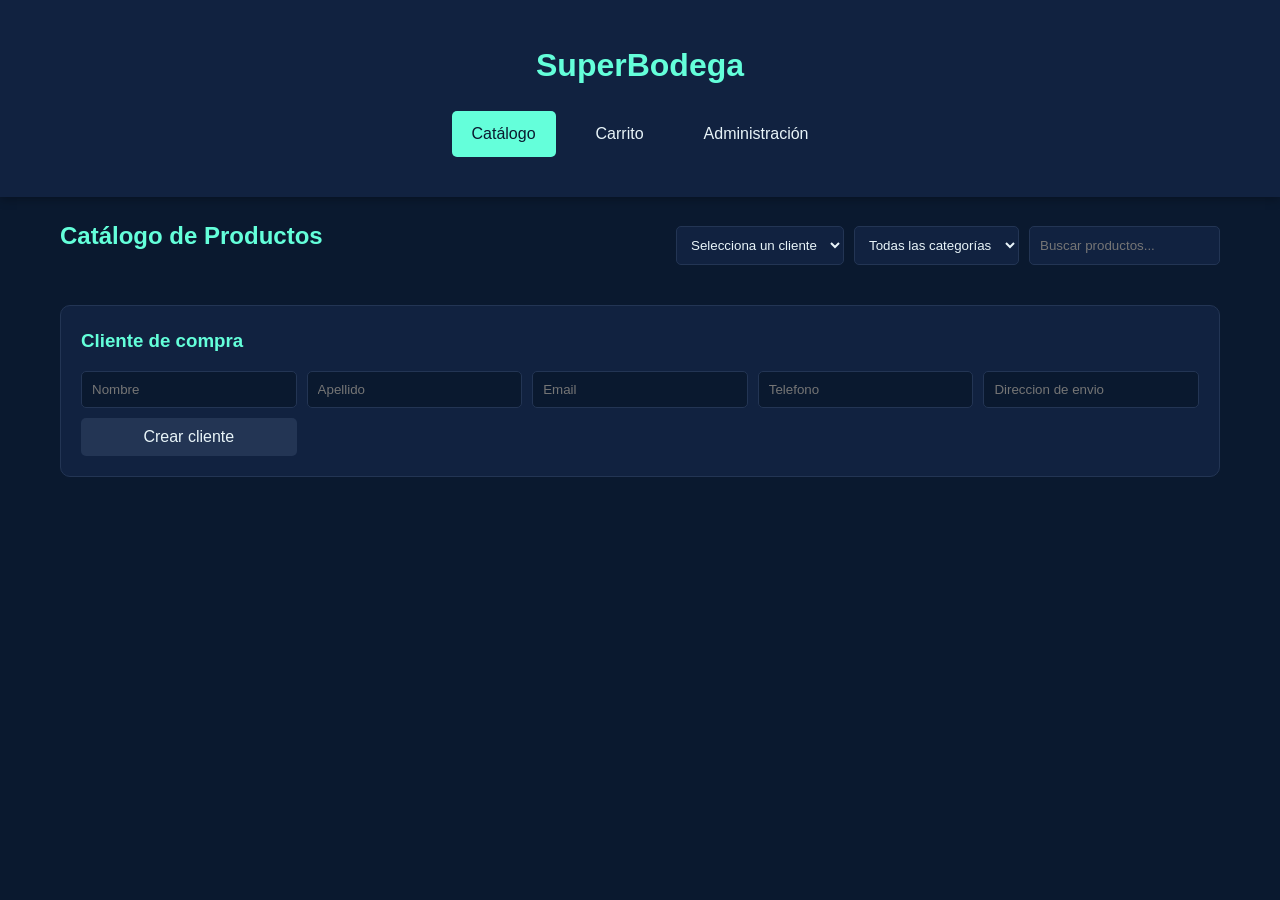
<file: frontend/index.html>
<!DOCTYPE html>
<html lang="es">
<head>
    <meta charset="UTF-8">
    <meta name="viewport" content="width=device-width, initial-scale=1.0">
    <title>SuperBodega - Catálogo</title>
    <link rel="stylesheet" href="styles.css">
</head>
<body>
    <header>
        <div class="container">
            <h1>SuperBodega</h1>
            <nav>
                <a href="index.html" class="active">Catálogo</a>
                <a href="carrito.html">Carrito</a>
                <a href="admin.html">Administración</a>
            </nav>
        </div>
    </header>

    <main class="container">
        <div class="catalogo-header">
            <h2>Catálogo de Productos</h2>
            <div class="filtros">
                <select id="cliente-compra">
                    <option value="">Selecciona un cliente</option>
                </select>
                <select id="filtro-categoria">
                    <option value="">Todas las categorías</option>
                </select>
                <input type="text" id="busqueda" placeholder="Buscar productos...">
            </div>
        </div>
        <section class="cliente-rapido">
            <h3>Cliente de compra</h3>
            <div class="cliente-rapido-grid">
                <input type="text" id="cliente-nombre" placeholder="Nombre">
                <input type="text" id="cliente-apellido" placeholder="Apellido">
                <input type="email" id="cliente-email" placeholder="Email">
                <input type="text" id="cliente-telefono" placeholder="Telefono">
                <input type="text" id="cliente-direccion" placeholder="Direccion de envio">
                <button id="btn-crear-cliente-compra" class="btn btn-secondary">Crear cliente</button>
            </div>
        </section>
        <div id="catalogo-grid" class="catalogo-grid"></div>
    </main>

    <script src="api.js"></script>
    <script src="catalogo.js"></script>
</body>
</html>
</file>
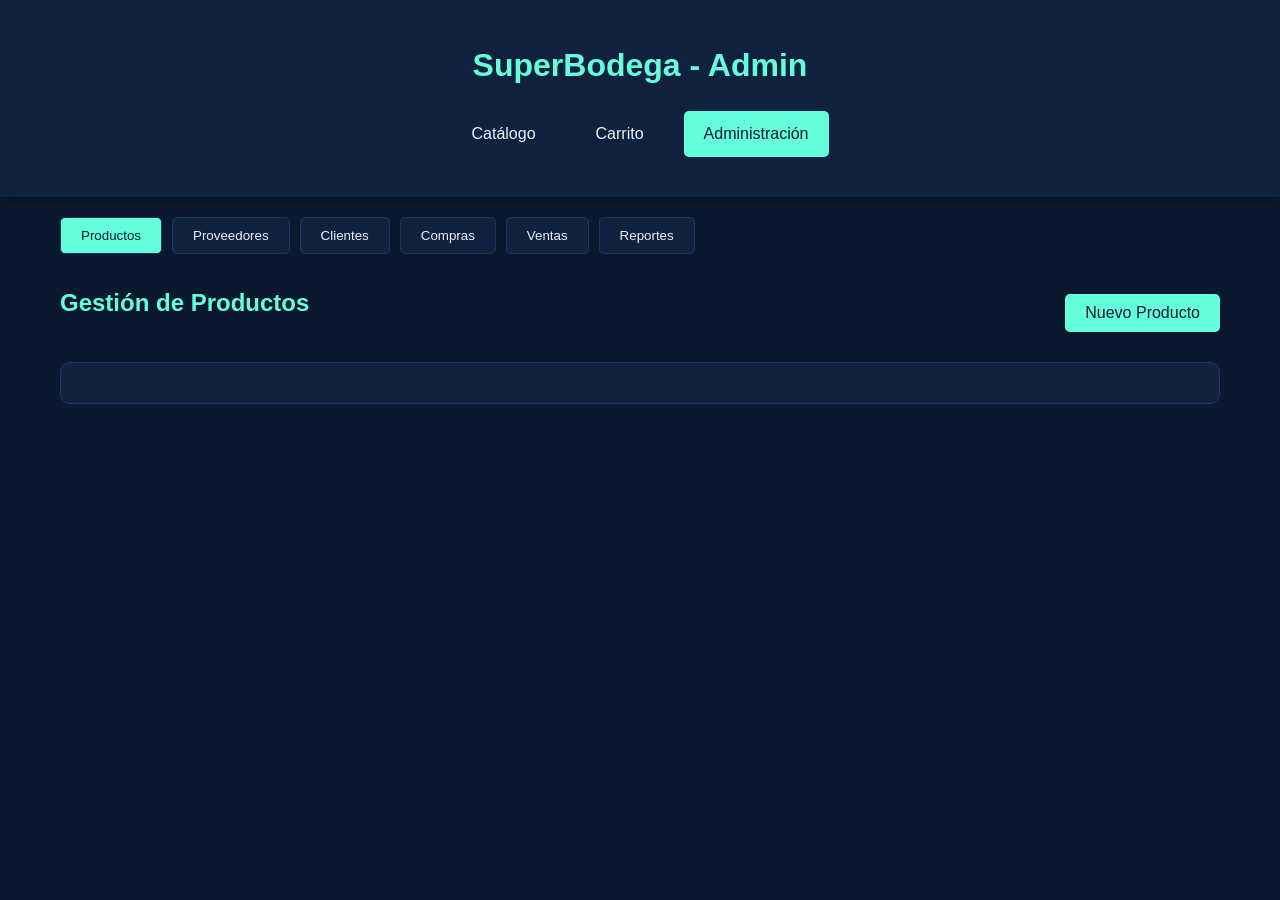
<file: frontend/admin.html>
<!DOCTYPE html>
<html lang="es">
<head>
    <meta charset="UTF-8">
    <meta name="viewport" content="width=device-width, initial-scale=1.0">
    <title>SuperBodega - Administración</title>
    <link rel="stylesheet" href="styles.css">
</head>
<body>
    <header>
        <div class="container">
            <h1>SuperBodega - Admin</h1>
            <nav>
                <a href="index.html">Catálogo</a>
                <a href="carrito.html">Carrito</a>
                <a href="admin.html" class="active">Administración</a>
            </nav>
        </div>
    </header>

    <main class="container">
        <div class="admin-tabs">
            <button class="tab-btn active" data-tab="productos">Productos</button>
            <button class="tab-btn" data-tab="proveedores">Proveedores</button>
            <button class="tab-btn" data-tab="clientes">Clientes</button>
            <button class="tab-btn" data-tab="compras">Compras</button>
            <button class="tab-btn" data-tab="ventas">Ventas</button>
            <button class="tab-btn" data-tab="reportes">Reportes</button>
        </div>

        <!-- Productos -->
        <div id="tab-productos" class="tab-content active">
            <div class="section-header">
                <h2>Gestión de Productos</h2>
                <button id="btn-nuevo-producto" class="btn btn-primary">Nuevo Producto</button>
            </div>
            <div id="lista-productos" class="lista-items"></div>
        </div>

        <!-- Proveedores -->
        <div id="tab-proveedores" class="tab-content">
            <div class="section-header">
                <h2>Gestión de Proveedores</h2>
                <button id="btn-nuevo-proveedor" class="btn btn-primary">Nuevo Proveedor</button>
            </div>
            <div id="lista-proveedores" class="lista-items"></div>
        </div>

        <!-- Clientes -->
        <div id="tab-clientes" class="tab-content">
            <div class="section-header">
                <h2>Gestión de Clientes</h2>
                <button id="btn-nuevo-cliente" class="btn btn-primary">Nuevo Cliente</button>
            </div>
            <div id="lista-clientes" class="lista-items"></div>
        </div>

        <!-- Compras -->
        <div id="tab-compras" class="tab-content">
            <div class="section-header">
                <h2>Gestión de Compras</h2>
                <button id="btn-nueva-compra" class="btn btn-primary">Nueva Compra</button>
            </div>
            <div id="lista-compras" class="lista-items"></div>
        </div>

        <!-- Ventas -->
        <div id="tab-ventas" class="tab-content">
            <div class="section-header">
                <h2>Gestión de Ventas</h2>
                <button id="btn-nueva-venta" class="btn btn-primary">Nueva Venta</button>
            </div>
            <div id="lista-ventas" class="lista-items"></div>
        </div>

        <!-- Reportes -->
        <div id="tab-reportes" class="tab-content">
            <div class="section-header">
                <h2>Generar Reportes</h2>
            </div>
            <div class="reporte-form">
                <div class="form-group">
                    <label>Tipo de Reporte:</label>
                    <select id="tipo-reporte">
                        <option value="periodo">Por Período</option>
                        <option value="producto">Por Producto</option>
                        <option value="cliente">Por Cliente</option>
                        <option value="proveedor">Por Proveedor</option>
                    </select>
                </div>
                <div class="form-group">
                    <label>Desde:</label>
                    <input type="date" id="reporte-desde">
                </div>
                <div class="form-group">
                    <label>Hasta:</label>
                    <input type="date" id="reporte-hasta">
                </div>
                <div class="form-group" id="grupo-id" style="display: none;">
                    <label>ID:</label>
                    <input type="text" id="reporte-id">
                </div>
                <button id="btn-generar-reporte" class="btn btn-primary">Generar Reporte</button>
            </div>
            <div id="resultado-reporte" class="resultado-reporte"></div>
        </div>
    </main>

    <!-- Modal para productos -->
    <div id="modal-producto" class="modal">
        <div class="modal-content">
            <span class="close">&times;</span>
            <h2 id="modal-producto-titulo">Nuevo Producto</h2>
            <form id="form-producto">
                <input type="hidden" id="producto-id">
                <div class="form-group">
                    <label>ID:</label>
                    <input type="text" id="producto-id-input" required minlength="4" placeholder="ID corto del producto (mínimo 4 caracteres)">
                </div>
                <div class="form-group">
                    <label>Nombre:</label>
                    <input type="text" id="producto-nombre" required maxlength="160">
                </div>
                <div class="form-group">
                    <label>Descripción:</label>
                    <textarea id="producto-descripcion" maxlength="500"></textarea>
                </div>
                <div class="form-group">
                    <label>Precio Venta:</label>
                    <input type="number" id="producto-precio-venta" required min="0.01" step="0.01">
                </div>
                <div class="form-group">
                    <label>Precio Compra:</label>
                    <input type="number" id="producto-precio-compra" required min="0.01" step="0.01">
                </div>
                <div class="form-group">
                    <label>Stock:</label>
                    <input type="number" id="producto-stock" required min="0">
                </div>
                <div class="form-group">
                    <label>Proveedor ID:</label>
                    <input type="text" id="producto-proveedor-id" required minlength="4" placeholder="ID corto del proveedor (mínimo 4 caracteres)">
                </div>
                <button type="submit" class="btn btn-primary">Guardar</button>
            </form>
        </div>
    </div>

    <!-- Modal para proveedores -->
    <div id="modal-proveedor" class="modal">
        <div class="modal-content">
            <span class="close">&times;</span>
            <h2 id="modal-proveedor-titulo">Nuevo Proveedor</h2>
            <form id="form-proveedor">
                <input type="hidden" id="proveedor-id">
                <div class="form-group">
                    <label>ID:</label>
                    <input type="text" id="proveedor-id-input" required minlength="4">
                </div>
                <div class="form-group">
                    <label>Nombre:</label>
                    <input type="text" id="proveedor-nombre" required>
                </div>
                <div class="form-group">
                    <label>Dirección:</label>
                    <input type="text" id="proveedor-direccion">
                </div>
                <div class="form-group">
                    <label>Teléfono:</label>
                    <input type="text" id="proveedor-telefono">
                </div>
                <div class="form-group">
                    <label>Email:</label>
                    <input type="email" id="proveedor-email">
                </div>
                <button type="submit" class="btn btn-primary">Guardar</button>
            </form>
        </div>
    </div>

    <!-- Modal para clientes -->
    <div id="modal-cliente" class="modal">
        <div class="modal-content">
            <span class="close">&times;</span>
            <h2 id="modal-cliente-titulo">Nuevo Cliente</h2>
            <form id="form-cliente">
                <input type="hidden" id="cliente-id">
                <div class="form-group">
                    <label>ID:</label>
                    <input type="text" id="cliente-id-input" placeholder="Se genera automaticamente" readonly>
                </div>
                <div class="form-group">
                    <label>Nombre:</label>
                    <input type="text" id="cliente-nombre" required>
                </div>
                <div class="form-group">
                    <label>Apellido:</label>
                    <input type="text" id="cliente-apellido" required>
                </div>
                <div class="form-group">
                    <label>Dirección:</label>
                    <input type="text" id="cliente-direccion">
                </div>
                <div class="form-group">
                    <label>Teléfono:</label>
                    <input type="text" id="cliente-telefono">
                </div>
                <div class="form-group">
                    <label>Email:</label>
                    <input type="email" id="cliente-email">
                </div>
                <button type="submit" class="btn btn-primary">Guardar</button>
            </form>
        </div>
    </div>

    <!-- Modal para compras -->
    <div id="modal-compra" class="modal">
        <div class="modal-content">
            <span class="close">&times;</span>
            <h2 id="modal-compra-titulo">Nueva Compra</h2>
            <form id="form-compra">
                <input type="hidden" id="compra-id">
                <div class="form-group">
                    <label>ID Compra:</label>
                    <input type="text" id="compra-id-input" required minlength="4" placeholder="ID corto de la compra (mínimo 4 caracteres)">
                </div>
                <div class="form-group">
                    <label>Número de Compra:</label>
                    <input type="text" id="compra-numero" required maxlength="40">
                </div>
                <div class="form-group">
                    <label>Proveedor ID:</label>
                    <input type="text" id="compra-proveedor-id" required minlength="4">
                </div>
                <div class="form-group">
                    <label>Fecha:</label>
                    <input type="date" id="compra-fecha" required>
                </div>
                <div class="form-group">
                    <label>Producto ID:</label>
                    <input type="text" id="compra-producto-id" required>
                </div>
                <div class="form-group">
                    <label>Cantidad:</label>
                    <input type="number" id="compra-cantidad" required min="1">
                </div>
                <div class="form-group">
                    <label>Costo Unitario:</label>
                    <input type="number" id="compra-costo-unitario" required min="0.01" step="0.01">
                </div>
                <button type="submit" class="btn btn-primary">Guardar</button>
            </form>
        </div>
    </div>

    <!-- Modal para ventas -->
    <div id="modal-venta" class="modal">
        <div class="modal-content">
            <span class="close">&times;</span>
            <h2 id="modal-venta-titulo">Nueva Venta</h2>
            <form id="form-venta" novalidate>
                <input type="hidden" id="venta-id">
                <div class="form-group">
                    <label>ID Venta:</label>
                    <input type="text" id="venta-id-input" required minlength="4" placeholder="ID corto de la venta (mínimo 4 caracteres)">
                </div>
                <div class="form-group">
                    <label>Número Venta:</label>
                    <input type="text" id="venta-numero" required maxlength="40">
                </div>
                <div class="form-group">
                    <label>Cliente ID:</label>
                    <input type="text" id="venta-cliente-id" required minlength="4">
                </div>
                <div class="form-group">
                    <label>Fecha:</label>
                    <input type="date" id="venta-fecha" required>
                </div>
                <div class="form-group" id="grupo-detalles-venta">
                    <label>Producto ID:</label>
                    <input type="text" id="venta-producto-id" required minlength="4" placeholder="ID corto del producto (mínimo 4 caracteres)">
                </div>
                <div class="form-group" id="grupo-cantidad-venta">
                    <label>Cantidad:</label>
                    <input type="number" id="venta-cantidad" required min="1" placeholder="Cantidad a vender">
                </div>
                <div class="form-group" id="grupo-estado" style="display: none;">
                    <label>Estado:</label>
                    <select id="venta-estado">
                        <option value="1">Recibida</option>
                        <option value="2">Pagada</option>
                        <option value="3">Preparando</option>
                        <option value="4">Enviada</option>
                        <option value="5">Entregada</option>
                        <option value="6">Cancelada</option>
                    </select>
                </div>
                <button type="submit" class="btn btn-primary">Guardar</button>
            </form>
        </div>
    </div>

    <script src="api.js?v=3"></script>
    <script src="admin.js?v=3"></script>
</body>
</html>
</file>
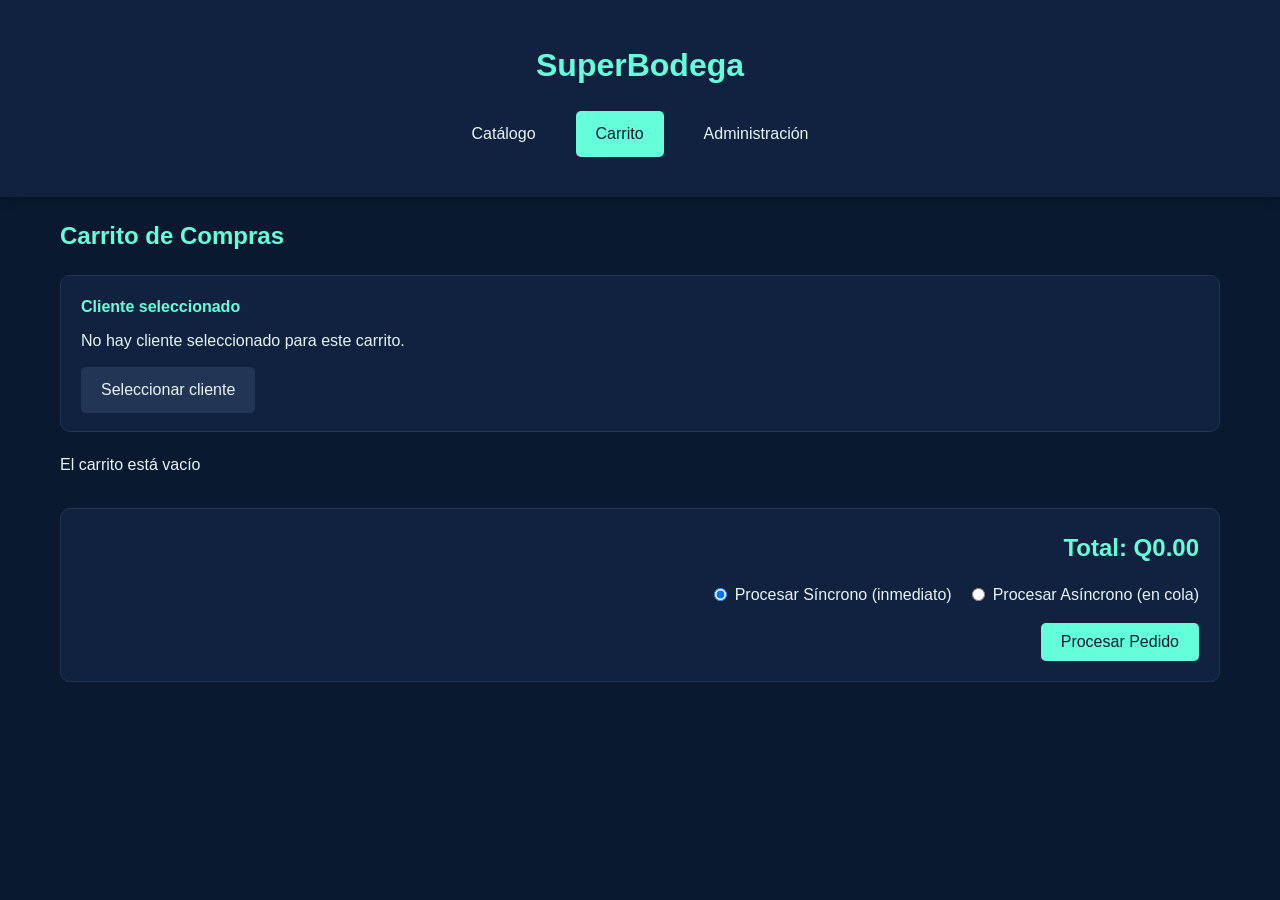
<file: frontend/carrito.html>
<!DOCTYPE html>
<html lang="es">
<head>
    <meta charset="UTF-8">
    <meta name="viewport" content="width=device-width, initial-scale=1.0">
    <title>SuperBodega - Carrito</title>
    <link rel="stylesheet" href="styles.css">
</head>
<body>
    <header>
        <div class="container">
            <h1>SuperBodega</h1>
            <nav>
                <a href="index.html">Catálogo</a>
                <a href="carrito.html" class="active">Carrito</a>
                <a href="admin.html">Administración</a>
            </nav>
        </div>
    </header>

    <main class="container">
        <h2>Carrito de Compras</h2>
        <section id="cliente-carrito" class="cliente-carrito"></section>
        <div id="carrito-items" class="carrito-items"></div>
        <div class="carrito-total">
            <h3>Total: Q<span id="total">0.00</span></h3>
            <div class="modo-pedido">
                <label>
                    <input type="radio" name="modo-pedido" value="sincrono" checked>
                    Procesar Síncrono (inmediato)
                </label>
                <label>
                    <input type="radio" name="modo-pedido" value="asincrono">
                    Procesar Asíncrono (en cola)
                </label>
            </div>
            <button id="btn-procesar-pedido" class="btn btn-primary">Procesar Pedido</button>
        </div>
        <div id="estado-solicitud" class="estado-solicitud" style="display: none;">
            <h3>Estado del Pedido Asíncrono</h3>
            <p>Solicitud ID: <span id="solicitud-id"></span></p>
            <p>Estado: <span id="solicitud-estado"></span></p>
            <p id="solicitud-venta" style="display: none;">Venta ID: <span id="venta-id"></span></p>
            <p id="solicitud-error" style="display: none; color: #e53e3e;">Error: <span id="error-mensaje"></span></p>
            <button id="btn-finalizar-solicitud" class="btn btn-primary" style="display: none;">Finalizar Compra Manualmente</button>
        </div>
    </main>

    <script src="api.js?v=4"></script>
    <script src="carrito.js?v=4"></script>
</body>
</html>
</file>
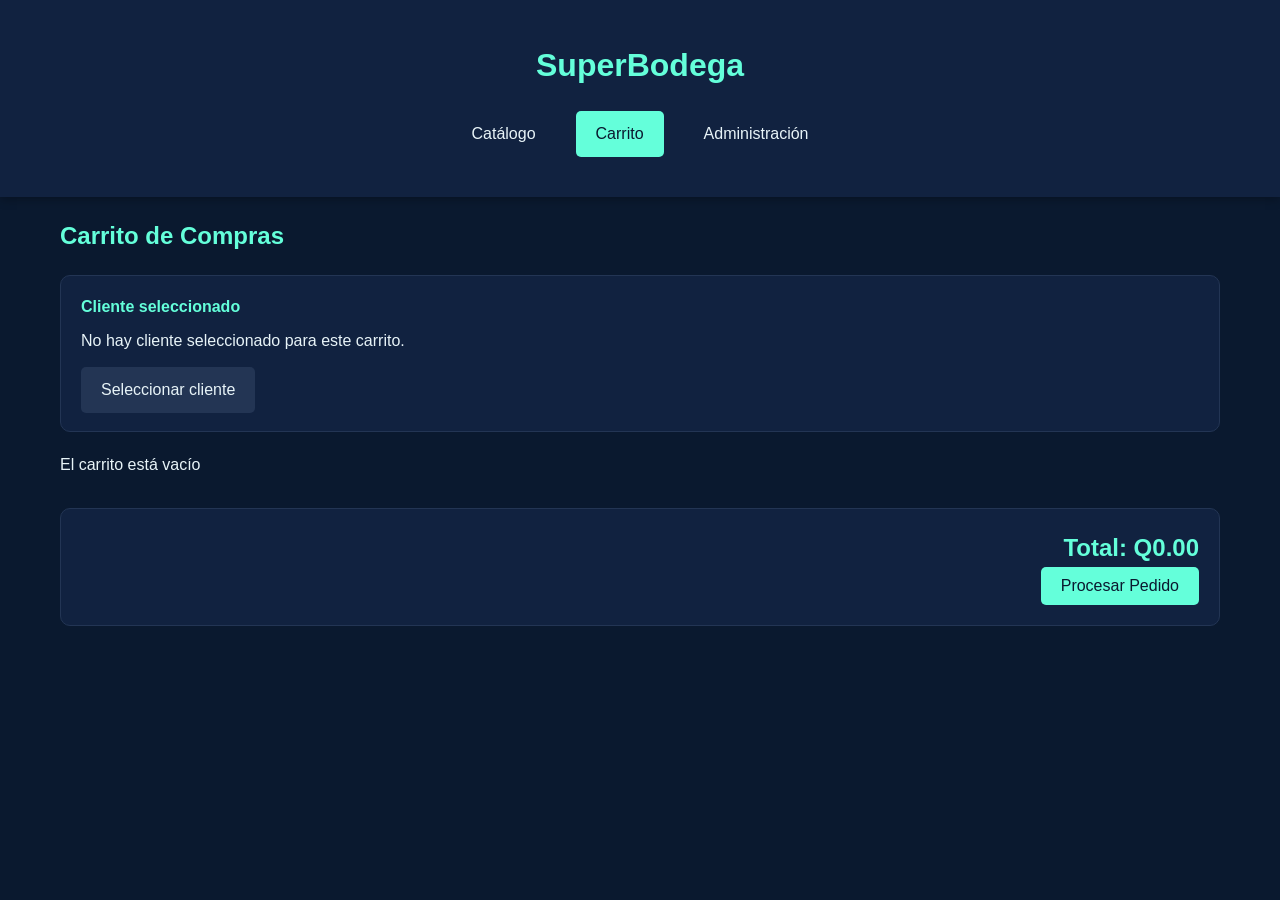
<file: SuperBodega.Ecommerce.Api/wwwroot/carrito.html>
<!DOCTYPE html>
<html lang="es">
<head>
    <meta charset="UTF-8">
    <meta name="viewport" content="width=device-width, initial-scale=1.0">
    <title>SuperBodega - Carrito</title>
    <link rel="stylesheet" href="styles.css">
</head>
<body>
    <header>
        <div class="container">
            <h1>SuperBodega</h1>
            <nav>
                <a href="index.html">Catálogo</a>
                <a href="carrito.html" class="active">Carrito</a>
                <a href="admin.html">Administración</a>
            </nav>
        </div>
    </header>

    <main class="container">
        <h2>Carrito de Compras</h2>
        <section id="cliente-carrito" class="cliente-carrito"></section>
        <div id="carrito-items" class="carrito-items"></div>
        <div class="carrito-total">
            <h3>Total: Q<span id="total">0.00</span></h3>
            <button id="btn-procesar-pedido" class="btn btn-primary">Procesar Pedido</button>
        </div>
    </main>

    <script src="api.js?v=4"></script>
    <script src="carrito.js?v=4"></script>
</body>
</html>
</file>
<file: frontend/styles.css>
* {
    margin: 0;
    padding: 0;
    box-sizing: border-box;
}

body {
    font-family: Arial, sans-serif;
    background-color: #0a192f;
    color: #e8f4f8;
    line-height: 1.6;
}

.container {
    max-width: 1200px;
    margin: 0 auto;
    padding: 20px;
}

header {
    background-color: #112240;
    padding: 20px 0;
    box-shadow: 0 2px 10px rgba(0, 0, 0, 0.3);
}

header h1 {
    color: #64ffda;
    text-align: center;
    margin-bottom: 20px;
}

header nav {
    display: flex;
    justify-content: center;
    gap: 20px;
}

header nav a {
    color: #e8f4f8;
    text-decoration: none;
    padding: 10px 20px;
    border-radius: 5px;
    transition: background-color 0.3s;
}

header nav a:hover,
header nav a.active {
    background-color: #64ffda;
    color: #0a192f;
}

main {
    padding: 40px 0;
}

h2 {
    color: #64ffda;
    margin-bottom: 20px;
}

.btn {
    padding: 10px 20px;
    border: none;
    border-radius: 5px;
    cursor: pointer;
    font-size: 16px;
    transition: background-color 0.3s;
}

.btn-primary {
    background-color: #64ffda;
    color: #0a192f;
}

.btn-primary:hover {
    background-color: #4fd1c5;
}

.btn-secondary {
    background-color: #233554;
    color: #e8f4f8;
}

.btn-secondary:hover {
    background-color: #304a6e;
}

.btn-danger {
    background-color: #e53e3e;
    color: white;
}

.btn-danger:hover {
    background-color: #c53030;
}

.catalogo-header {
    display: flex;
    justify-content: space-between;
    align-items: center;
    margin-bottom: 30px;
    flex-wrap: wrap;
    gap: 20px;
}

.filtros {
    display: flex;
    gap: 10px;
    flex-wrap: wrap;
}

.filtros select,
.filtros input {
    padding: 10px;
    border: 1px solid #233554;
    border-radius: 5px;
    background-color: #112240;
    color: #e8f4f8;
}

.catalogo-grid {
    display: grid;
    grid-template-columns: repeat(auto-fill, minmax(250px, 1fr));
    gap: 20px;
}

.cliente-rapido {
    background-color: #112240;
    border: 1px solid #233554;
    border-radius: 10px;
    padding: 20px;
    margin-bottom: 30px;
}

.cliente-rapido h3 {
    color: #64ffda;
    margin-bottom: 15px;
}

.cliente-rapido-grid {
    display: grid;
    grid-template-columns: repeat(auto-fit, minmax(180px, 1fr));
    gap: 10px;
}

.cliente-rapido-grid input {
    padding: 10px;
    border: 1px solid #233554;
    border-radius: 5px;
    background-color: #0a192f;
    color: #e8f4f8;
}

.producto-card {
    background-color: #112240;
    border: 1px solid #233554;
    border-radius: 10px;
    padding: 20px;
    transition: transform 0.3s, box-shadow 0.3s;
}

.producto-card:hover {
    transform: translateY(-5px);
    box-shadow: 0 5px 20px rgba(100, 255, 218, 0.2);
}

.producto-card h3 {
    color: #64ffda;
    margin-bottom: 10px;
}

.producto-card p {
    color: #e8f4f8;
    margin-bottom: 10px;
}

.producto-card .precio {
    font-size: 24px;
    font-weight: bold;
    color: #64ffda;
}

.carrito-items {
    margin-bottom: 30px;
}

.cliente-carrito {
    background-color: #112240;
    border: 1px solid #233554;
    border-radius: 10px;
    padding: 18px 20px;
    margin-bottom: 20px;
}

.cliente-carrito strong {
    color: #64ffda;
    display: block;
    margin-bottom: 8px;
}

.cliente-carrito p {
    margin-bottom: 6px;
}

.cliente-carrito .btn {
    display: inline-block;
    margin-top: 8px;
    text-decoration: none;
}

.carrito-item {
    display: flex;
    justify-content: space-between;
    align-items: center;
    background-color: #112240;
    border: 1px solid #233554;
    border-radius: 10px;
    padding: 20px;
    margin-bottom: 10px;
}

.carrito-item h3 {
    color: #64ffda;
}

.carrito-item .cantidad {
    display: flex;
    align-items: center;
    gap: 10px;
}

.carrito-item .cantidad button {
    background-color: #233554;
    color: #e8f4f8;
    border: none;
    border-radius: 5px;
    padding: 5px 10px;
    cursor: pointer;
}

.carrito-item-actions {
    display: flex;
    flex-direction: column;
    align-items: flex-end;
    gap: 10px;
}

.carrito-item .btn-quitar {
    padding: 6px 14px;
    font-size: 14px;
}

.carrito-total {
    background-color: #112240;
    border: 1px solid #233554;
    border-radius: 10px;
    padding: 20px;
    text-align: right;
}

.carrito-total h3 {
    color: #64ffda;
    font-size: 24px;
}

.modo-pedido {
    margin: 15px 0;
    display: flex;
    gap: 20px;
    justify-content: flex-end;
}

.modo-pedido label {
    display: flex;
    align-items: center;
    gap: 8px;
    cursor: pointer;
    color: #e8f4f8;
}

.modo-pedido input[type="radio"] {
    cursor: pointer;
}

.estado-solicitud {
    background-color: #112240;
    border: 1px solid #233554;
    border-radius: 10px;
    padding: 20px;
    margin-top: 20px;
}

.estado-solicitud h3 {
    color: #64ffda;
    margin-bottom: 15px;
}

.estado-solicitud p {
    color: #e8f4f8;
    margin-bottom: 10px;
}

.estado-solicitud span {
    color: #64ffda;
    font-weight: bold;
}

.admin-tabs {
    display: flex;
    gap: 10px;
    margin-bottom: 30px;
    flex-wrap: wrap;
}

.tab-btn {
    padding: 10px 20px;
    background-color: #112240;
    color: #e8f4f8;
    border: 1px solid #233554;
    border-radius: 5px;
    cursor: pointer;
    transition: background-color 0.3s;
}

.tab-btn:hover,
.tab-btn.active {
    background-color: #64ffda;
    color: #0a192f;
}

.tab-content {
    display: none;
}

.tab-content.active {
    display: block;
}

.section-header {
    display: flex;
    justify-content: space-between;
    align-items: center;
    margin-bottom: 20px;
}

.lista-items {
    background-color: #112240;
    border: 1px solid #233554;
    border-radius: 10px;
    padding: 20px;
}

.item-card {
    background-color: #233554;
    border: 1px solid #304a6e;
    border-radius: 5px;
    padding: 15px;
    margin-bottom: 10px;
}

.item-card strong {
    color: #64ffda;
}

.item-card .producto-id-subtitulo {
    margin-top: 2px;
    margin-bottom: 10px;
    font-size: 0.95em;
    color: #a8b2d1;
}

.item-card p {
    color: #e8f4f8;
    margin: 5px 0;
}

.item-actions {
    display: flex;
    gap: 10px;
    margin-top: 10px;
}

.modal {
    display: none;
    position: fixed;
    z-index: 1000;
    left: 0;
    top: 0;
    width: 100%;
    height: 100%;
    background-color: rgba(0, 0, 0, 0.7);
}

.modal-content {
    background-color: #112240;
    border: 1px solid #233554;
    border-radius: 10px;
    padding: 20px;
    max-width: 500px;
    margin: 100px auto;
    position: relative;
    max-height: 50vh;
    overflow-y: scroll;
}

.modal-content h2 {
    color: #64ffda;
    margin-bottom: 20px;
}

.close {
    position: absolute;
    right: 20px;
    top: 20px;
    font-size: 28px;
    font-weight: bold;
    color: #e8f4f8;
    cursor: pointer;
}

.close:hover {
    color: #64ffda;
}

.form-group {
    margin-bottom: 15px;
}

.form-group label {
    display: block;
    margin-bottom: 5px;
    color: #e8f4f8;
}

.form-group input,
.form-group select,
.form-group textarea {
    width: 100%;
    padding: 10px;
    border: 1px solid #233554;
    border-radius: 5px;
    background-color: #0a192f;
    color: #e8f4f8;
}

.form-group input:focus,
.form-group select:focus,
.form-group textarea:focus {
    outline: none;
    border-color: #64ffda;
}

.reporte-form {
    background-color: #112240;
    border: 1px solid #233554;
    border-radius: 10px;
    padding: 20px;
    margin-bottom: 20px;
}

.resultado-reporte {
    background-color: #112240;
    border: 1px solid #233554;
    border-radius: 10px;
    padding: 20px;
}

.item-row {
    display: grid;
    grid-template-columns: repeat(4, 1fr);
    gap: 10px;
    padding: 10px;
    border-bottom: 1px solid #233554;
}

.item-row-header {
    font-weight: bold;
    color: #64ffda;
    background-color: #233554;
}

@media (max-width: 768px) {
    .catalogo-header {
        flex-direction: column;
    }
    
    .catalogo-grid {
        grid-template-columns: 1fr;
    }
    
    .admin-tabs {
        flex-direction: column;
    }
    
    .item-row {
        grid-template-columns: 1fr;
    }
}
</file>
<file: SuperBodega.Ecommerce.Api/wwwroot/styles.css>
* {
    margin: 0;
    padding: 0;
    box-sizing: border-box;
}

body {
    font-family: Arial, sans-serif;
    background-color: #0a192f;
    color: #e8f4f8;
    line-height: 1.6;
}

.container {
    max-width: 1200px;
    margin: 0 auto;
    padding: 20px;
}

header {
    background-color: #112240;
    padding: 20px 0;
    box-shadow: 0 2px 10px rgba(0, 0, 0, 0.3);
}

header h1 {
    color: #64ffda;
    text-align: center;
    margin-bottom: 20px;
}

header nav {
    display: flex;
    justify-content: center;
    gap: 20px;
}

header nav a {
    color: #e8f4f8;
    text-decoration: none;
    padding: 10px 20px;
    border-radius: 5px;
    transition: background-color 0.3s;
}

header nav a:hover,
header nav a.active {
    background-color: #64ffda;
    color: #0a192f;
}

main {
    padding: 40px 0;
}

h2 {
    color: #64ffda;
    margin-bottom: 20px;
}

.btn {
    padding: 10px 20px;
    border: none;
    border-radius: 5px;
    cursor: pointer;
    font-size: 16px;
    transition: background-color 0.3s;
}

.btn-primary {
    background-color: #64ffda;
    color: #0a192f;
}

.btn-primary:hover {
    background-color: #4fd1c5;
}

.btn-secondary {
    background-color: #233554;
    color: #e8f4f8;
}

.btn-secondary:hover {
    background-color: #304a6e;
}

.btn-danger {
    background-color: #e53e3e;
    color: white;
}

.btn-danger:hover {
    background-color: #c53030;
}

.catalogo-header {
    display: flex;
    justify-content: space-between;
    align-items: center;
    margin-bottom: 30px;
    flex-wrap: wrap;
    gap: 20px;
}

.filtros {
    display: flex;
    gap: 10px;
    flex-wrap: wrap;
}

.filtros select,
.filtros input {
    padding: 10px;
    border: 1px solid #233554;
    border-radius: 5px;
    background-color: #112240;
    color: #e8f4f8;
}

.catalogo-grid {
    display: grid;
    grid-template-columns: repeat(auto-fill, minmax(250px, 1fr));
    gap: 20px;
}

.cliente-rapido {
    background-color: #112240;
    border: 1px solid #233554;
    border-radius: 10px;
    padding: 20px;
    margin-bottom: 30px;
}

.cliente-rapido h3 {
    color: #64ffda;
    margin-bottom: 15px;
}

.cliente-rapido-grid {
    display: grid;
    grid-template-columns: repeat(auto-fit, minmax(180px, 1fr));
    gap: 10px;
}

.cliente-rapido-grid input {
    padding: 10px;
    border: 1px solid #233554;
    border-radius: 5px;
    background-color: #0a192f;
    color: #e8f4f8;
}

.producto-card {
    background-color: #112240;
    border: 1px solid #233554;
    border-radius: 10px;
    padding: 20px;
    transition: transform 0.3s, box-shadow 0.3s;
}

.producto-card:hover {
    transform: translateY(-5px);
    box-shadow: 0 5px 20px rgba(100, 255, 218, 0.2);
}

.producto-card h3 {
    color: #64ffda;
    margin-bottom: 10px;
}

.producto-card p {
    color: #e8f4f8;
    margin-bottom: 10px;
}

.producto-card .precio {
    font-size: 24px;
    font-weight: bold;
    color: #64ffda;
}

.carrito-items {
    margin-bottom: 30px;
}

.cliente-carrito {
    background-color: #112240;
    border: 1px solid #233554;
    border-radius: 10px;
    padding: 18px 20px;
    margin-bottom: 20px;
}

.cliente-carrito strong {
    color: #64ffda;
    display: block;
    margin-bottom: 8px;
}

.cliente-carrito p {
    margin-bottom: 6px;
}

.cliente-carrito .btn {
    display: inline-block;
    margin-top: 8px;
    text-decoration: none;
}

.carrito-item {
    display: flex;
    justify-content: space-between;
    align-items: center;
    background-color: #112240;
    border: 1px solid #233554;
    border-radius: 10px;
    padding: 20px;
    margin-bottom: 10px;
}

.carrito-item h3 {
    color: #64ffda;
}

.carrito-item .cantidad {
    display: flex;
    align-items: center;
    gap: 10px;
}

.carrito-item .cantidad button {
    background-color: #233554;
    color: #e8f4f8;
    border: none;
    border-radius: 5px;
    padding: 5px 10px;
    cursor: pointer;
}

.carrito-item-actions {
    display: flex;
    flex-direction: column;
    align-items: flex-end;
    gap: 10px;
}

.carrito-item .btn-quitar {
    padding: 6px 14px;
    font-size: 14px;
}

.carrito-total {
    background-color: #112240;
    border: 1px solid #233554;
    border-radius: 10px;
    padding: 20px;
    text-align: right;
}

.carrito-total h3 {
    color: #64ffda;
    font-size: 24px;
}

.admin-tabs {
    display: flex;
    gap: 10px;
    margin-bottom: 30px;
    flex-wrap: wrap;
}

.tab-btn {
    padding: 10px 20px;
    background-color: #112240;
    color: #e8f4f8;
    border: 1px solid #233554;
    border-radius: 5px;
    cursor: pointer;
    transition: background-color 0.3s;
}

.tab-btn:hover,
.tab-btn.active {
    background-color: #64ffda;
    color: #0a192f;
}

.tab-content {
    display: none;
}

.tab-content.active {
    display: block;
}

.section-header {
    display: flex;
    justify-content: space-between;
    align-items: center;
    margin-bottom: 20px;
}

.lista-items {
    background-color: #112240;
    border: 1px solid #233554;
    border-radius: 10px;
    padding: 20px;
}

.item-card {
    background-color: #233554;
    border: 1px solid #304a6e;
    border-radius: 5px;
    padding: 15px;
    margin-bottom: 10px;
}

.item-card strong {
    color: #64ffda;
}

.item-card .producto-id-subtitulo {
    margin-top: 2px;
    margin-bottom: 10px;
    font-size: 0.95em;
    color: #a8b2d1;
}

.item-card p {
    color: #e8f4f8;
    margin: 5px 0;
}

.item-actions {
    display: flex;
    gap: 10px;
    margin-top: 10px;
}

.modal {
    display: none;
    position: fixed;
    z-index: 1000;
    left: 0;
    top: 0;
    width: 100%;
    height: 100%;
    background-color: rgba(0, 0, 0, 0.7);
}

.modal-content {
    background-color: #112240;
    border: 1px solid #233554;
    border-radius: 10px;
    padding: 20px;
    max-width: 500px;
    margin: 100px auto;
    position: relative;
    max-height: 50vh;
    overflow-y: scroll;
}

.modal-content h2 {
    color: #64ffda;
    margin-bottom: 20px;
}

.close {
    position: absolute;
    right: 20px;
    top: 20px;
    font-size: 28px;
    font-weight: bold;
    color: #e8f4f8;
    cursor: pointer;
}

.close:hover {
    color: #64ffda;
}

.form-group {
    margin-bottom: 15px;
}

.form-group label {
    display: block;
    margin-bottom: 5px;
    color: #e8f4f8;
}

.form-group input,
.form-group select,
.form-group textarea {
    width: 100%;
    padding: 10px;
    border: 1px solid #233554;
    border-radius: 5px;
    background-color: #0a192f;
    color: #e8f4f8;
}

.form-group input:focus,
.form-group select:focus,
.form-group textarea:focus {
    outline: none;
    border-color: #64ffda;
}

.reporte-form {
    background-color: #112240;
    border: 1px solid #233554;
    border-radius: 10px;
    padding: 20px;
    margin-bottom: 20px;
}

.resultado-reporte {
    background-color: #112240;
    border: 1px solid #233554;
    border-radius: 10px;
    padding: 20px;
}

.item-row {
    display: grid;
    grid-template-columns: repeat(4, 1fr);
    gap: 10px;
    padding: 10px;
    border-bottom: 1px solid #233554;
}

.item-row-header {
    font-weight: bold;
    color: #64ffda;
    background-color: #233554;
}

@media (max-width: 768px) {
    .catalogo-header {
        flex-direction: column;
    }
    
    .catalogo-grid {
        grid-template-columns: 1fr;
    }
    
    .admin-tabs {
        flex-direction: column;
    }
    
    .item-row {
        grid-template-columns: 1fr;
    }
}
</file>
